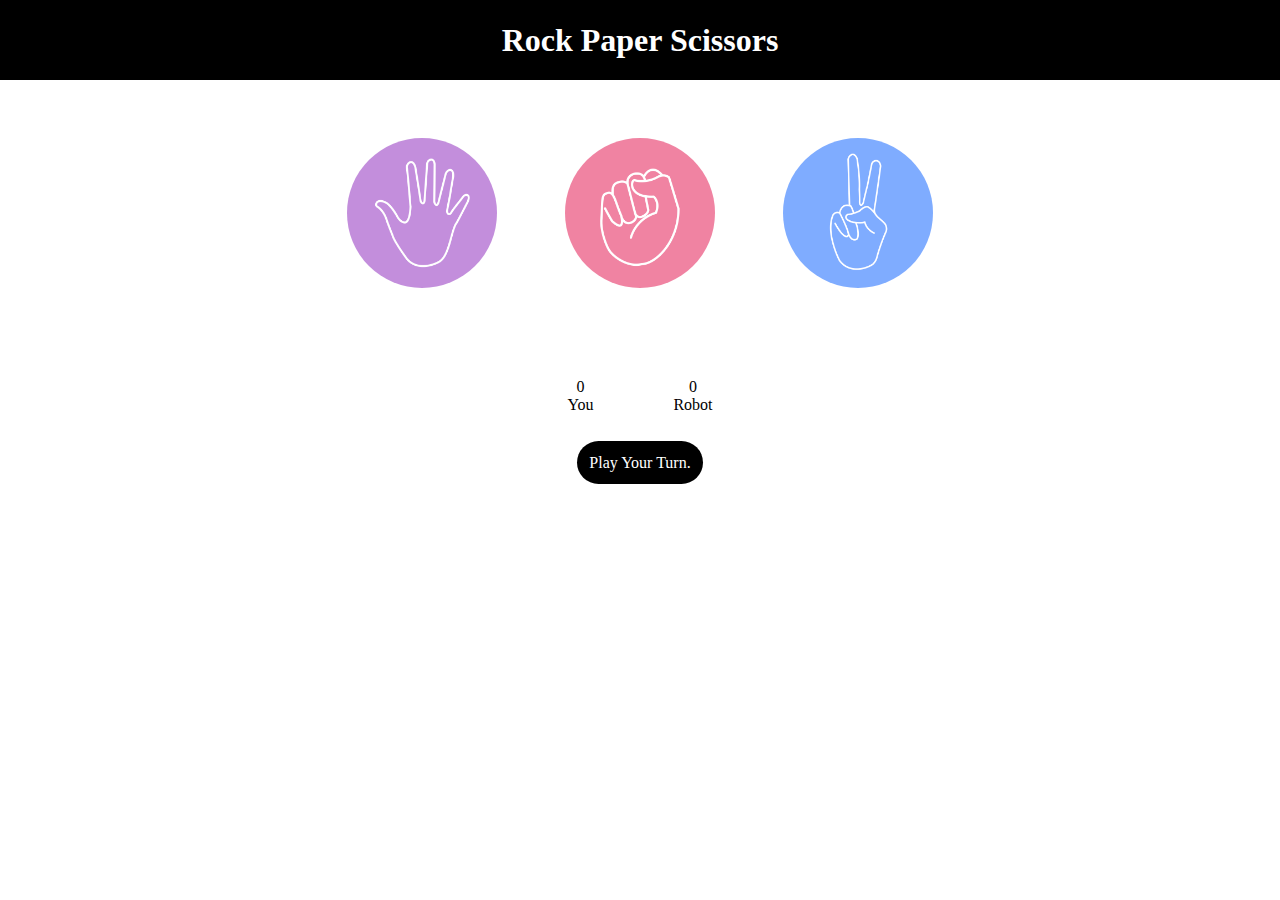
<file: index.html>
<!DOCTYPE html>
<html lang="en">
  <head>
    <meta charset="UTF-8" />
    <meta name="viewport" content="width=device-width, initial-scale=1.0" />
    <title>Rock Paper Scissors Game</title>
    <link rel="stylesheet" href="style.css" />
  </head>
  <body>
    <h1>Rock Paper Scissors</h1>
    <main>
      <div class="choices">
        <div class="choice" id="paper">
          <img src="paper.png" />
        </div>
        <div class="choice" id="rock">
          <img src="rock.png" />
        </div>
        <div class="choice" id="scissors">
          <img src="scissors.png" />
        </div>
      </div>
      <div class="score-board">
        <div class="score">
          <p id="user-Score">0</p>
          <p>You</p>
        </div>
        <div class="score">
          <p id="computer-score">0</p>
          <p>Robot</p>
        </div>
      </div>
      <div class="msg-container">
        <p id="msg">Play Your Turn.</p>
      </div>
    </main>
    <script src="app.js"></script>
  </body>
</html>
</file>
<file: style.css>
* {
  margin: 0;
  padding: 0;
  text-align: center;
}
h1 {
  background-color: black;
  color: white;
  height: 5rem;
  line-height: 5rem;
}
.choice {
  height: 170px;
  width: 170px;
  border-radius: 50%;
  display: flex;
  align-items: center;
  justify-content: center;
}
.choice:hover {
  background-color: black;
  cursor: pointer;
}
img {
  height: 150px;
  width: 150px;
  object-fit: cover;
  border-radius: 50%;
}
.choices {
  display: flex;
  justify-content: center;
  align-items: center;
  gap: 3rem;
  margin-top: 3rem;
}

.score-board {
  display: flex;
  align-items: center;
  justify-content: center;
  gap: 5rem;
  margin-top: 5rem;
  font-size: 1rem;
}
.msg-container {
  margin-top: 2.5rem;
}
#msg {
  display: inline;
  background-color: black;
  color: white;
  padding: 0.8rem;
  border-radius: 5rem;
}

/* === MOBILE VIEWPORT ADJUSTMENTS ONLY === */
@media (max-width: 767px) {
  html,
  body {
    margin: 0;
    padding: 0;
    overflow-x: hidden;
  }

  main {
    padding: 10px;
  }

  .choices {
    display: flex;
    flex-direction: column;
    align-items: center;
    gap: 15px;
  }
  .choice {
    height: 130px;
    width: 130px;
    border-radius: 50%;
  }
  .choice img {
    width: 100px;
    height: 100px;
  }

  .score-board {
    display: flex;
    justify-content: center;
    gap: 40px;
    margin-top: 20px;
  }

  .score p:first-child {
    font-size: 24px;
  }

  .score p:last-child {
    font-size: 16px;
  }

  .msg-container {
    margin-top: 20px;
    padding: 10px;
    text-align: center;
  }

  #msg {
    font-size: 18px;
  }
}
</file>
